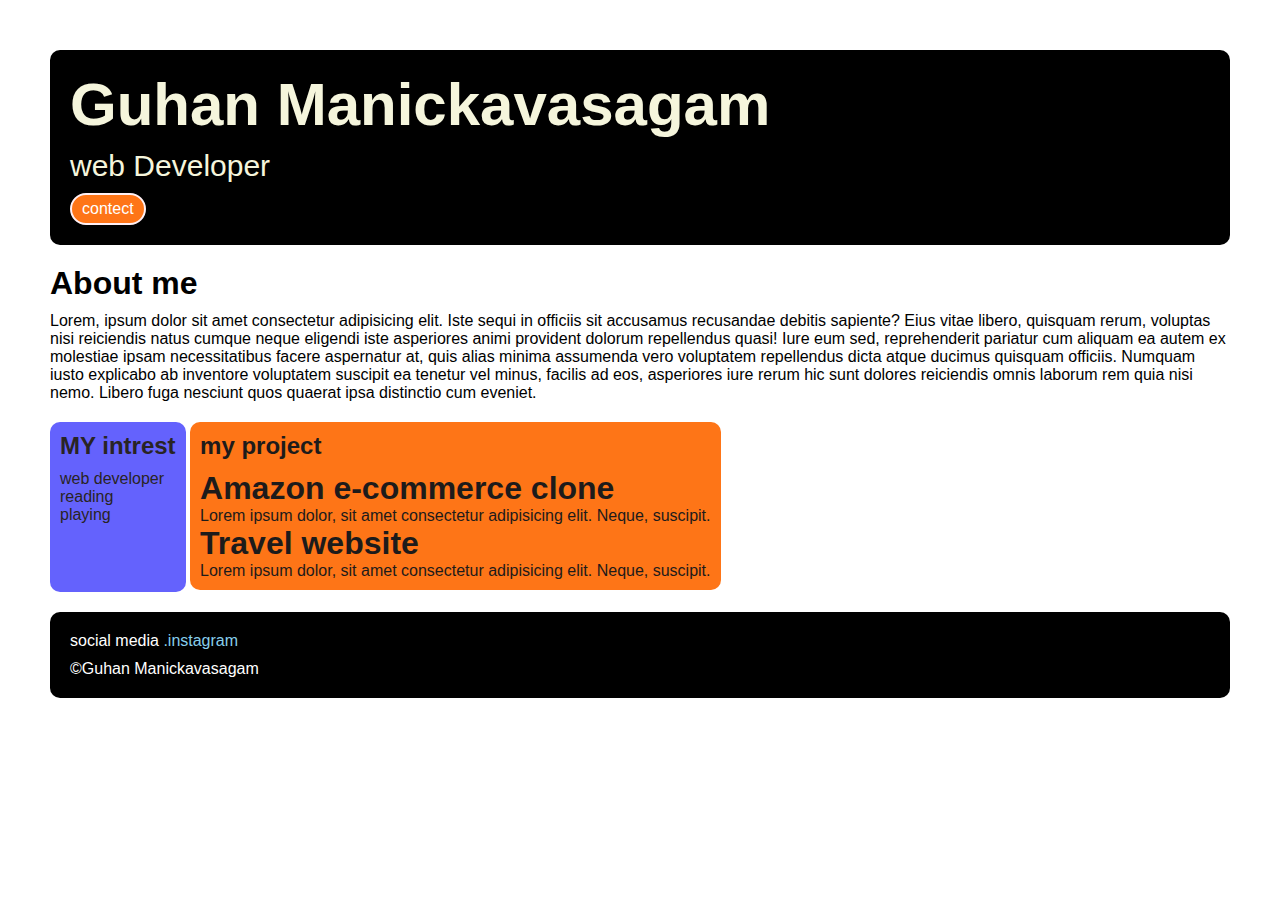
<file: index.html>
<!DOCTYPE html>
<html lang="en">

<head>
    <meta charset="UTF-8">
    <meta name="viewport" content="width=device-width, initial-scale=1.0">
    <title>portfolio</title>
    <link rel="stylesheet" href="style.css">
</head>

<body>
    <div class="container">

        <div class="section-one">
            <h1 class="section-one__name">Guhan Manickavasagam</h1>
            <P class="section-one__role">web Developer</P>
            <a class="section-one__contect" href="contect.html" target="_blank">contect</a>

        </div>
        <div class="section-two">
            <h1 class="section-two__title">About me</h1>
            <p class="section-two__desc">Lorem, ipsum dolor sit amet consectetur adipisicing elit. Iste sequi in
                officiis sit accusamus recusandae debitis
                sapiente? Eius vitae libero, quisquam rerum, voluptas nisi reiciendis natus cumque neque eligendi iste
                asperiores animi provident dolorum repellendus quasi! Iure eum sed, reprehenderit pariatur cum aliquam
                ea autem
                ex molestiae ipsam necessitatibus facere aspernatur at, quis alias minima assumenda vero voluptatem
                repellendus
                dicta atque ducimus quisquam officiis. Numquam iusto explicabo ab inventore voluptatem suscipit ea
                tenetur vel
                minus, facilis ad eos, asperiores iure rerum hic sunt dolores reiciendis omnis laborum rem quia nisi
                nemo.
                Libero fuga nesciunt quos quaerat ipsa distinctio cum eveniet.
            </p>
        </div>
        <div class="section-three">
            <h2 class="section-three__title">MY intrest</h2>
            <ul class="section-three__desc">
                <li>web developer</li>
                <li>reading</li>
                <li>playing</li>
            </ul>
        </div>

        <div class="section-four">
            <h2 class="section-four__title">my project</h2>
            <ul class="section-four__desc">
                <li>
                    <h1>Amazon e-commerce clone</h1>
                    <p>Lorem ipsum dolor, sit amet consectetur adipisicing elit. Neque, suscipit.</p>
                </li>
                <li>
                    <h1>Travel website</h1>
                    <p>Lorem ipsum dolor, sit amet consectetur adipisicing elit. Neque, suscipit.</p>
                </li>
            </ul>
        </div>

        <div class="section-five">
            <p class="section-five__title">social media <a href="https://www.instagram.com/accounts/login/" target="_blank">.instagram</a></p>
            <p class="section-five__desc">&copy;Guhan Manickavasagam</p>

        </div>

    </div>
</body>

</html>
</file>
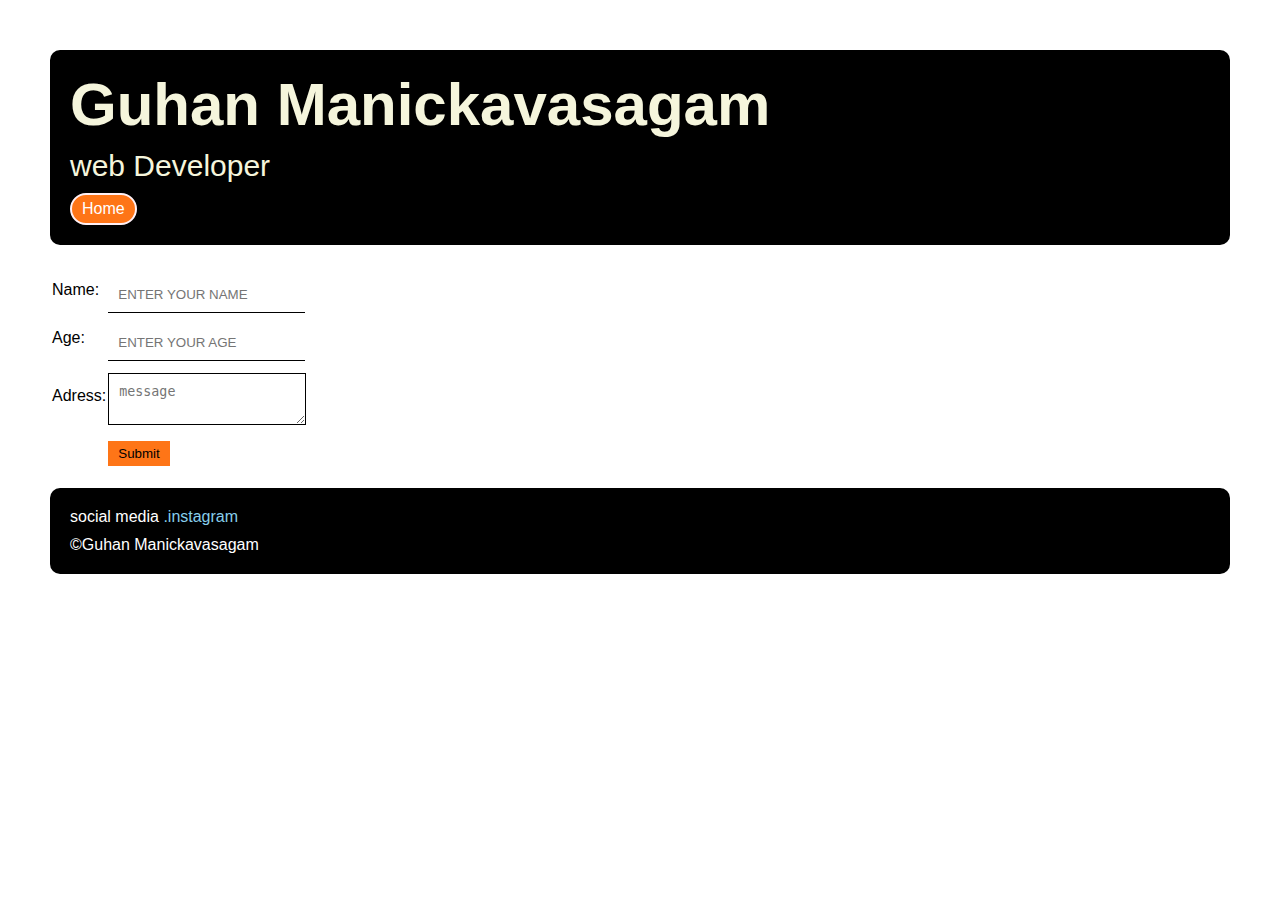
<file: contect.html>
<!DOCTYPE html>
<html lang="en">

<head>
    <meta charset="UTF-8">
    <meta name="viewport" content="width=device-width, initial-scale=1.0">
    <title>contect</title>
    <link rel="stylesheet" href="style.css">
</head>

<body>
    <div class="container">

        <div class="section-one">

            <h1 class="section-one__name">Guhan Manickavasagam</h1>
            <P class="section-one__role">web Developer</P>
            <a class="section-one__contect" href="index.html" target="_blank">Home</a>
        </div>
        <div class="contect-form">
            <form>
                <table>
                    <tr>
                        <td>Name:</td>
        <div class="contect-form">
        <div class="contect-form">
                        <td><input type="text" placeholder="ENTER YOUR NAME" class="contect-form__input"></td>
                    </tr>
                    <tr>
                        <td>Age:</td>
                        <td><input type="number" placeholder="ENTER YOUR AGE"class="contect-form__input"></td>
                    </tr>
                    <tr>
                        <td>Adress:</td>
                        <td><textarea placeholder="message"class="contect-form__textarea"></textarea></td>
                    </tr>
                    <tr>
                        <td></td>
                        <td><input type="submit"class="contect-form__submit"></td>
                    </tr>
                </table>
            </form>
        </div>

        <div class="section-five">
            <p class="section-five__title">social media <a href="https://www.instagram.com/accounts/login/"
                    target="_blank">.instagram</a></p>
            <p class="section-five__desc">&copy;Guhan Manickavasagam</p>

        </div>
    </div>
</body>

</html>
</file>
<file: style.css>
*{
    padding: 0;
    margin: 0;
}
body{
    font-family: sans-serif;
}
.container{
    padding: 50px;
}
.section-one{
    background-color: black;
    color: beige;
    padding: 20px;
    border-radius: 10px;
}
.section-one__contect{
    text-decoration: none;
    background-color: #fe7517;
    color: white;
    padding-left: 10px;
    padding-right: 10px;
    padding-top: 5px;
    padding-bottom: 5px;
    display: inline-block;
    border-radius: 30px;
    border: 2px lavenderblush solid;
    margin-top: 10px;
    
}
.section-one__name{
    font-size: 60px;
    font-family: 'Gill Sans', 'Gill Sans MT', Calibri, 'Trebuchet MS', sans-serif;
}
.section-one__role{
    font-size: 30px;
    font-family: 'Lucida Sans', 'Lucida Sans Regular', 'Lucida Grande', 'Lucida Sans Unicode', Geneva, Verdana, sans-serif;
    margin-top: 10px;
}
.section-two,.section-three,.section-four,.section-five{
    margin-top: 20px;
}
.section-two__desc,.section-three__desc,.section-four__desc,.section-five__desc{
    margin-top: 10px;
}
.section-five{
    background-color: black;
    color: white;
    padding: 20px;
    border-radius: 10px;
}
.section-five__title a{
    color: skyblue;
    text-decoration: none;
}
.section-three__desc,.section-four__desc{
    list-style: none;
}
.section-three{
    background-color: #6462fd;
    color: rgb(41, 36, 36);
    display: inline-block;
    padding: 10px;
    height: 150px;
    border-radius: 10px;
    vertical-align: top;
}
.section-four{
    display: inline-block;
    background-color: #fe7517;
    color: rgb(29, 27, 27);
    height: 15opx;
    padding: 10px;
    border-radius: 10px;
    vertical-align: top;
}
.contect-form{
    margin-top: 20px;
}
.contect-form__input,.contect-form__textarea,.contect-form__submit{
    margin-top: 10px;
}
.contect-form__input{
    padding: 10px;
    border: none;
    border-bottom: solid black 1px;
}
.contect-form__textarea{
    padding: 10px;
    border: none;
    border: solid black 1px;
}
.contect-form__submit{
   background-color: #fe7517;
   padding-left: 10px;
   padding-right: 10px;
   padding-top: 5px;
   padding-bottom: 5px;
   border: none;
}
</file>
